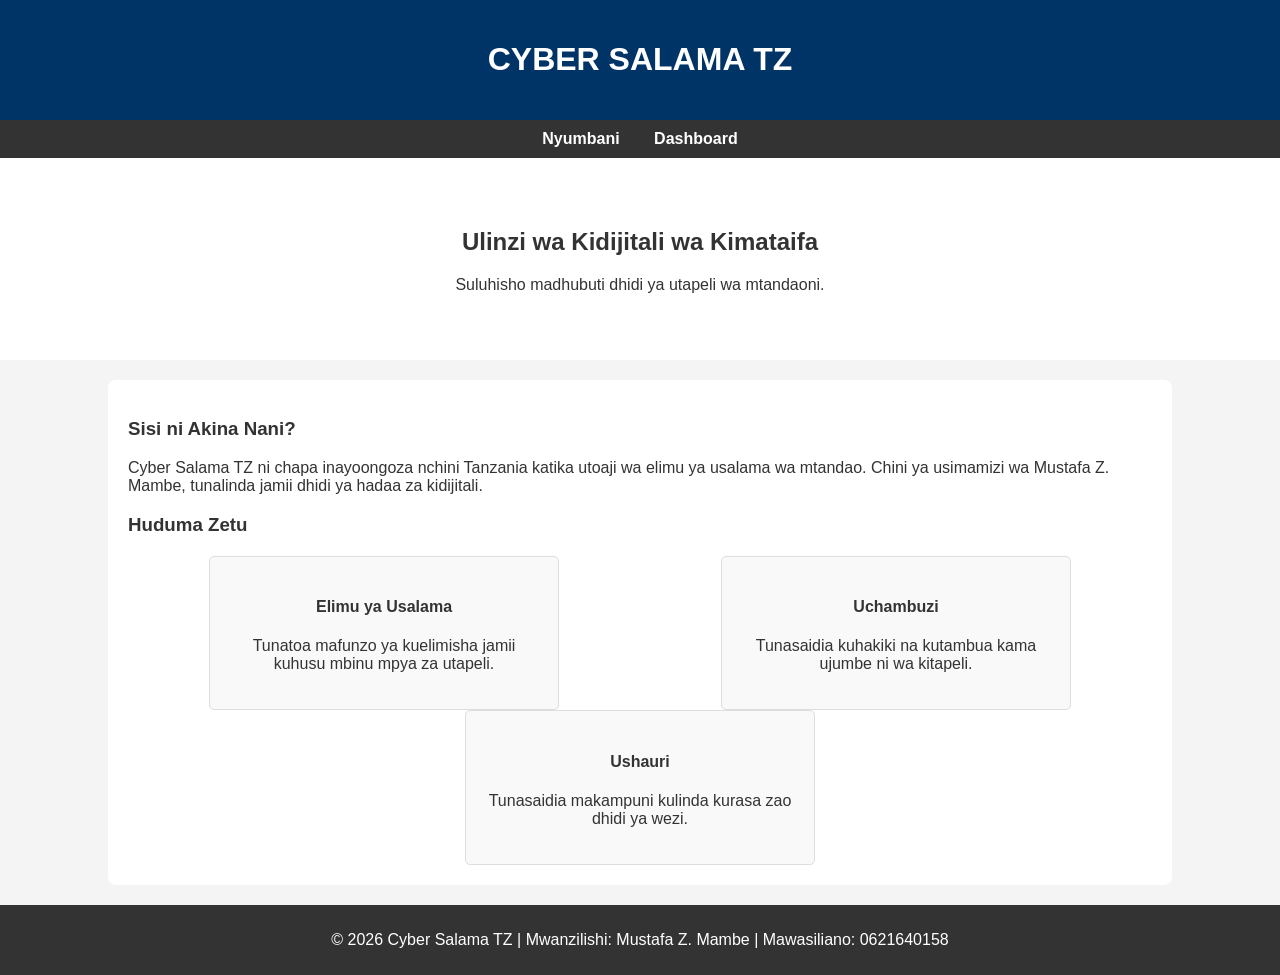
<file: templates/index.html>
<!DOCTYPE html>
<html lang="sw">
<head>
    <meta charset="UTF-8">
    <meta name="viewport" content="width=device-width, initial-scale=1.0">
    <title>Cyber Salama TZ | Ulinzi wa Kidijitali</title>
    <style>
        body { font-family: 'Segoe UI', Tahoma, Geneva, Verdana, sans-serif; margin: 0; padding: 0; background-color: #f4f4f4; color: #333; }
        .header { background: #003366; color: #fff; padding: 20px; text-align: center; }
        .nav { background: #333; padding: 10px; text-align: center; }
        .nav a { color: white; margin: 0 15px; text-decoration: none; font-weight: bold; }
        .hero { padding: 50px 20px; text-align: center; background: #fff; }
        .content { width: 80%; margin: 20px auto; padding: 20px; background: white; border-radius: 8px; }
        .services { display: flex; justify-content: space-around; flex-wrap: wrap; margin-top: 20px; }
        .card { background: #f9f9f9; padding: 20px; width: 30%; border: 1px solid #ddd; border-radius: 5px; text-align: center; }
        footer { background: #333; color: white; text-align: center; padding: 10px; margin-top: 20px; }
    </style>
</head>
<body>

<div class="header">
    <h1>CYBER SALAMA TZ</h1>
</div>

<div class="nav">
    <a href="/">Nyumbani</a>
    <a href="/dashboard">Dashboard</a>
</div>

<div class="hero">
    <h2>Ulinzi wa Kidijitali wa Kimataifa</h2>
    <p>Suluhisho madhubuti dhidi ya utapeli wa mtandaoni.</p>
</div>

<div class="content">
    <h3>Sisi ni Akina Nani?</h3>
    <p>Cyber Salama TZ ni chapa inayoongoza nchini Tanzania katika utoaji wa elimu ya usalama wa mtandao. Chini ya usimamizi wa Mustafa Z. Mambe, tunalinda jamii dhidi ya hadaa za kidijitali.</p>

    <h3>Huduma Zetu</h3>
    <div class="services">
        <div class="card">
            <h4>Elimu ya Usalama</h4>
            <p>Tunatoa mafunzo ya kuelimisha jamii kuhusu mbinu mpya za utapeli.</p>
        </div>
        <div class="card">
            <h4>Uchambuzi</h4>
            <p>Tunasaidia kuhakiki na kutambua kama ujumbe ni wa kitapeli.</p>
        </div>
        <div class="card">
            <h4>Ushauri</h4>
            <p>Tunasaidia makampuni kulinda kurasa zao dhidi ya wezi.</p>
        </div>
    </div>
</div>

<footer>
    <p>&copy; 2026 Cyber Salama TZ | Mwanzilishi: Mustafa Z. Mambe | Mawasiliano: 0621640158</p>
</footer>

</body>
</html>
</file>
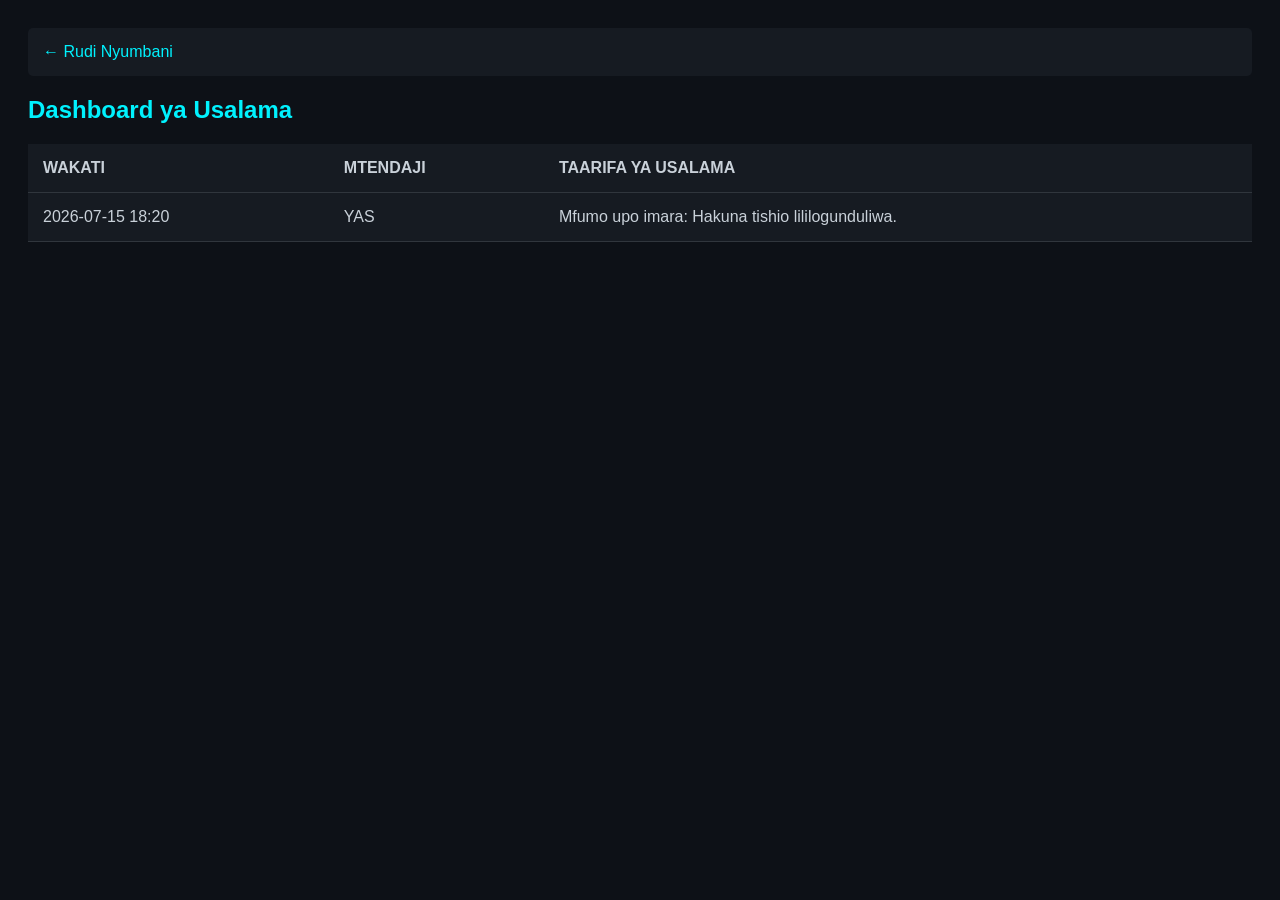
<file: templates/dasboard.html>
<!DOCTYPE html>
<html lang="sw">
<head>
    <meta charset="UTF-8">
    <meta name="viewport" content="width=device-width, initial-scale=1.0">
    <title>Dashboard | Cyber Salama TZ</title>
    <style>
        body { background-color: #0d1117; color: #c9d1d9; font-family: 'Segoe UI', sans-serif; padding: 20px; }
        .nav { background: #161b22; padding: 15px; border-radius: 5px; margin-bottom: 20px; }
        .nav a { color: #00f2fe; text-decoration: none; }
        table { width: 100%; border-collapse: collapse; background: #161b22; }
        th, td { padding: 15px; text-align: left; border-bottom: 1px solid #30363d; }
        h2 { color: #00f2fe; }
    </style>
</head>
<body>
    <div class="nav"><a href="/">← Rudi Nyumbani</a></div>
    <h2>Dashboard ya Usalama</h2>
    <table>
        <thead>
            <tr><th>WAKATI</th><th>MTENDAJI</th><th>TAARIFA YA USALAMA</th></tr>
        </thead>
        <tbody>
            <tr>
                <td>2026-07-15 18:20</td>
                <td>YAS</td>
                <td>Mfumo upo imara: Hakuna tishio lililogunduliwa.</td>
            </tr>
        </tbody>
    </table>
</body>
</html>
</file>
